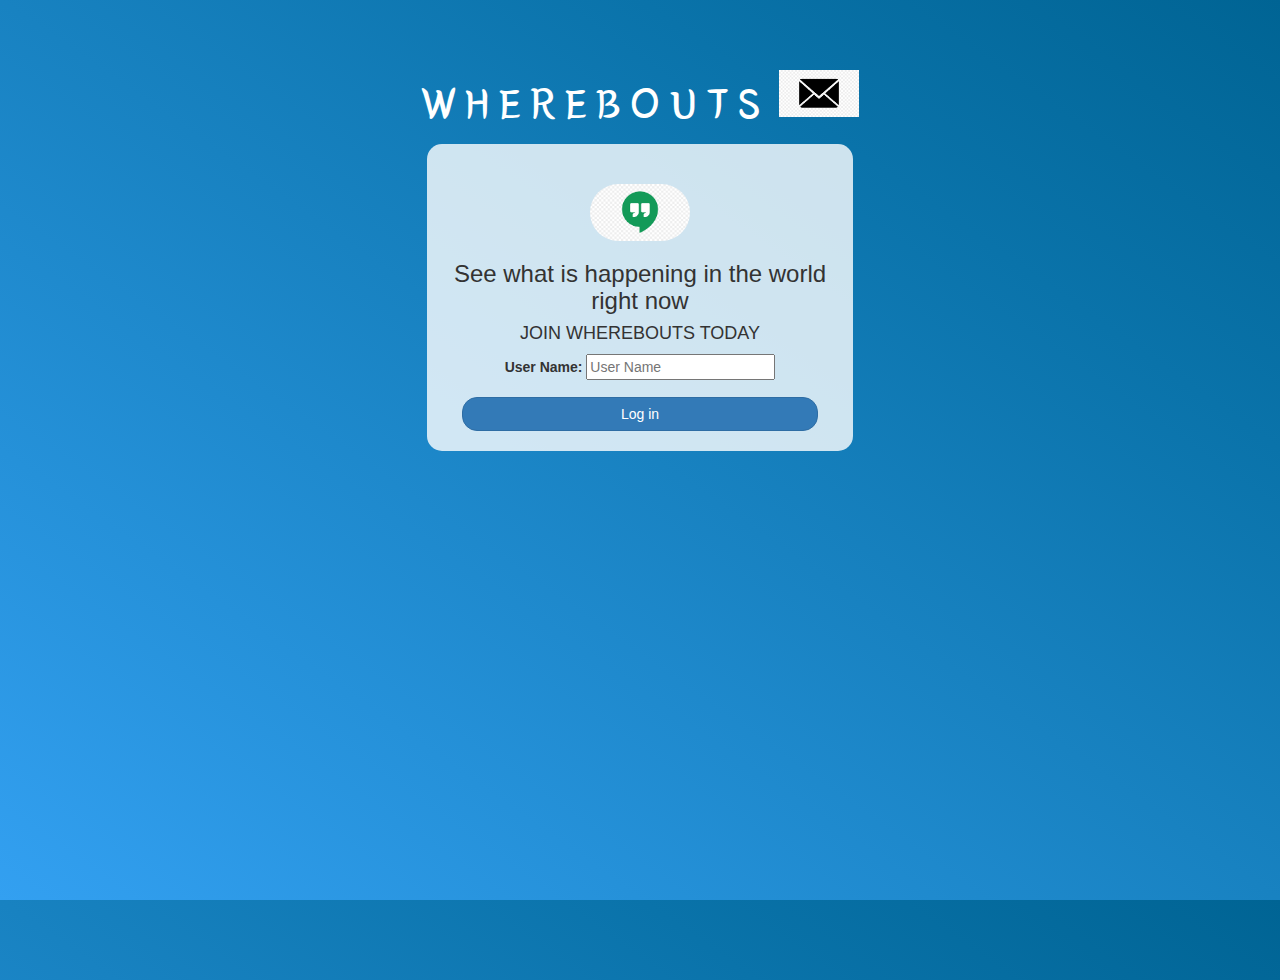
<file: index.html>
<!DOCTYPE html>
<html>
<head>
	<title>WHEREBOUTS
	</title>
<link href="https://fonts.googleapis.com/css?family=Yeon+Sung&display=swap" rel="stylesheet"><meta name="viewport" content="width=device-width, initial-scale=1">

<link rel="stylesheet" href="https://maxcdn.bootstrapcdn.com/bootstrap/3.4.0/css/bootstrap.min.css">
<script src="https://ajax.googleapis.com/ajax/libs/jquery/3.4.1/jquery.min.js"></script>
<script src="https://maxcdn.bootstrapcdn.com/bootstrap/3.4.0/js/bootstrap.min.js"></script>

<link rel="stylesheet" type="text/css" href="style.css">
<script src="main.js"></script>
</head>
<body>
<center>
	<h1 class="header">	
		WHEREBOUTS	<sup>
	<img src="messege.png">
	</sup>
</h1>
	<div class="col-lg-4 col-md-6 col-sm-6 col-xs-11 login_div">
	<img src="logo.png" class="logo">
		<h3 >See what is happening in the world right now</h3>
		<h4 >JOIN WHEREBOUTS TODAY</h4>
		<div class="form-group">
		  <label >User Name:</label>
		  <input type="text" id="user_name" class="form-contorl" placeholder="User Name">
		</div>
		<button id="login_button" class="btn btn-primary" onclick="addUser()">Log in</button>
		<br><br>
	</div>
</center>
</body>
</html>
</file>
<file: style.css>
html, body
{
  height: 100%;
  margin: 2;
}
h3{
	font-family: 'Franklin Gothic Medium', 'Arial Narrow', Arial, sans-serif;
}
h4{
	font-family: Arial, Helvetica, sans-serif;
}


body
{
background-image: linear-gradient(to right top, #33a0f1, #2591d9, #1882c1, #0a73aa, #006494);
}

.header
{
	color: white;font-family: 'Yeon Sung';font-size: 45px;letter-spacing: 10px;margin-top: 80px;
}
.header img
{
	width: 80px;margin-left: -15px;
}

.login_div
{
	background: rgba(255,255,255,0.8);float: none;border-radius: 15px;
}

.logo
{
	width: 100px;margin-top: 40px;border-radius: 40px;
}

#login_button
{
	width: 90%;border-radius: 15px;
}

.room_name
{
	cursor: pointer;
	font-size: 20px;
}


#logout
{
	font-size: 20px; float: right;
}


#output
{
	padding: 10px; width:80%;background: rgba(255,255,255,0.8);border-radius: 15px;
}

.input_div_room_page
{
	width: 100%;
}

.input_div label
{
	color: white;font-size: 30px;
}


.input_div_message_page
{
	position: fixed;bottom: 0px;width: 100%;background: rgba(255,255,255,0.8);
}
.input_div_message_page label
{
	color: black;
}
.input_div_message_page #msg
{
	width: 80%;
}
.input_div_message_page button
{
	margin-top: 15px;
	width: 50%; 
}
.color_white
{
	color: white
}

.user_tick
{
	width:50px;
}
.message_h4
{
	padding-left:5px;color:grey;
}
</file>
